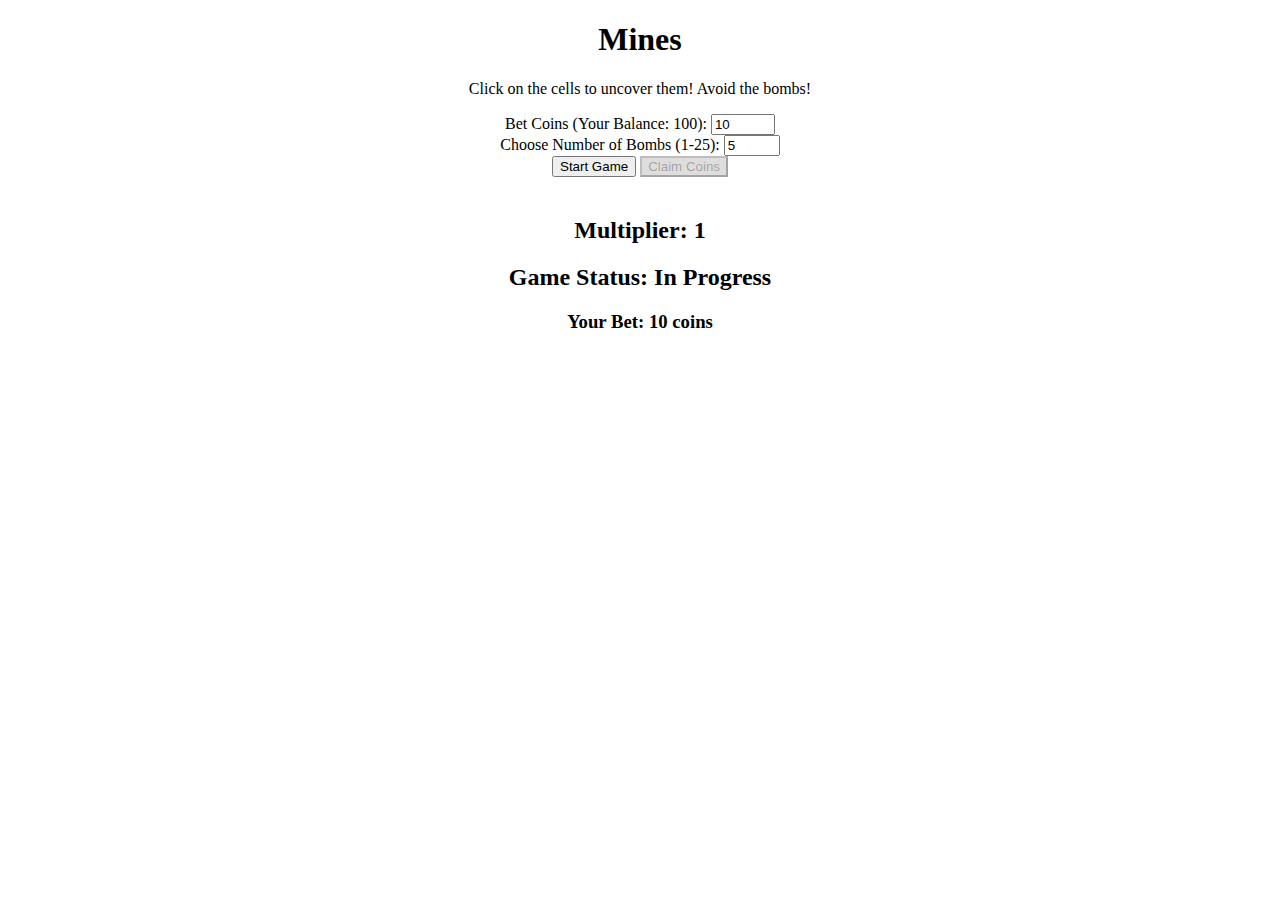
<file: mines2.html>
<!DOCTYPE html>
<html lang="en">
<head>
    <meta charset="UTF-8">
    <meta name="viewport" content="width=device-width, initial-scale=1.0">
    <title>Mines</title>
    <style>
        /* CSS styles */
        .game-container {
            text-align: center;
            margin: 20px;
        }
        .grid {
            display: grid;
            grid-template-columns: repeat(5, 60px);
            grid-gap: 5px;
            margin: 20px auto;
            max-width: 320px;
        }
        .cell {
            width: 60px;
            height: 60px;
            background-color: #f0f0f0;
            border: 1px solid #ccc;
            display: flex;
            align-items: center;
            justify-content: center;
            cursor: pointer;
            font-size: 24px;
            transition: all 0.2s;
        }
        .cell.revealed {
            background-color: #d4edda;
        }
        .cell.bomb {
            background-color: #f8d7da;
        }
        .cell.coin {
            background-color: #ffeeba;
        }
        .cell.shake {
            animation: shake 0.5s;
        }
        @keyframes shake {
            0%, 100% { transform: translateX(0); }
            25% { transform: translateX(-5px); }
            50% { transform: translateX(5px); }
            75% { transform: translateX(-5px); }
        }
        button:disabled {
            background-color: #ddd;
            cursor: not-allowed;
        }
    </style>
</head>
<body>

<div class="game-container">
    <h1>Mines</h1>
    <p>Click on the cells to uncover them! Avoid the bombs!</p>

    <div class="controls">
        <label for="bet">Bet Coins (Your Balance: <span id="coin-balance">100</span>):</label>
        <input type="number" id="bet" value="10" min="1" max="100" step="1" />
        <br />
        <label for="bombs">Choose Number of Bombs (1-25):</label>
        <input type="number" id="bombs" value="5" min="1" max="25" step="1" />
        <br />
        <button onclick="startGame()" id="start-button">Start Game</button>
        <button onclick="claimCoins()" id="claim-button" disabled>Claim Coins</button>
    </div>

    <div class="grid" id="grid"></div>

    <h2>Multiplier: <span id="multiplier">1</span></h2>
    <h2>Game Status: <span id="status">In Progress</span></h2>
    <div class="coin-info">
        <h3>Your Bet: <span id="current-bet">0</span> coins</h3>
    </div>
</div>

<script>
    let grid;
    let multiplier = 1;
    let currentCoins = 100;
    let betAmount = 10;
    let bombs = 5;
    let gameOver = false;
    let gameStarted = false;

    function generateGrid() {
        const gridElement = document.getElementById('grid');
        gridElement.innerHTML = '';
        grid = [];
        for (let i = 0; i < 25; i++) {
            grid.push({ revealed: false, type: 'coin' });
            const cell = document.createElement('div');
            cell.classList.add('cell');
            cell.setAttribute('data-index', i);
            cell.addEventListener('click', () => uncoverCell(i));
            gridElement.appendChild(cell);
        }
    }

    function startGame() {
        bombs = parseInt(document.getElementById('bombs').value);
        betAmount = parseInt(document.getElementById('bet').value);

        // Validate inputs
        if (betAmount <= 0 || !Number.isInteger(betAmount)) {
            alert('Bet amount must be a whole number greater than 0.');
            return;
        }
        if (bombs <= 0 || bombs > 25 || !Number.isInteger(bombs)) {
            alert('Number of bombs must be a whole number between 1 and 25.');
            return;
        }
        if (betAmount > currentCoins) {
            alert('You don\'t have enough coins to bet!');
            return;
        }

        currentCoins -= betAmount;
        document.getElementById('coin-balance').textContent = currentCoins;
        document.getElementById('current-bet').textContent = betAmount;
        multiplier = 1 + (bombs / 25) * 2;
        document.getElementById('multiplier').textContent = multiplier.toFixed(2);
        document.getElementById('status').textContent = 'In Progress';
        gameOver = false;
        gameStarted = false;
        document.getElementById('claim-button').disabled = true;
        document.getElementById('start-button').disabled = true;
        document.getElementById('bet').disabled = true;
        document.getElementById('bombs').disabled = true;
        generateGrid();
        placeBombs();
    }

    function placeBombs() {
        let bombCount = 0;
        while (bombCount < bombs) {
            const index = Math.floor(Math.random() * 25);
            if (grid[index].type === 'coin') {
                grid[index].type = 'bomb';
                bombCount++;
            }
        }
    }

    function uncoverCell(index) {
        if (gameOver || grid[index].revealed) return;

        const cell = document.querySelector(`.cell[data-index='${index}']`);
        cell.classList.add('shake');

        setTimeout(() => {
            grid[index].revealed = true;
            cell.classList.remove('shake');

            if (!gameStarted) {
                gameStarted = true;
                document.getElementById('claim-button').disabled = false;
            }

            if (grid[index].type === 'bomb') {
                cell.classList.add('bomb');
                cell.textContent = '💣';
                document.getElementById('status').textContent = 'Game Over';
                gameOver = true;
                document.getElementById('claim-button').disabled = true;
                document.getElementById('start-button').disabled = false;
                document.getElementById('bet').disabled = false;
                document.getElementById('bombs').disabled = false;
            } else {
                cell.classList.add('coin');
                cell.textContent = '🪙';
                multiplier *= 1.1;
                document.getElementById('multiplier').textContent = multiplier.toFixed(2);
            }
            cell.classList.add('revealed');
        }, 500);
    }

    function claimCoins() {
        if (!gameStarted || gameOver) return;
        currentCoins += Math.floor(betAmount * multiplier);
        document.getElementById('coin-balance').textContent = currentCoins;
        document.getElementById('status').textContent = 'Coins Claimed';
        document.getElementById('claim-button').disabled = true;
        document.getElementById('start-button').disabled = false;
        document.getElementById('bet').disabled = false;
        document.getElementById('bombs').disabled = false;
    }

    document.getElementById('bet').addEventListener('input', (e) => {
        betAmount = parseInt(e.target.value);
    });

    window.onload = () => {
        document.getElementById('current-bet').textContent = betAmount;
        document.getElementById('coin-balance').textContent = currentCoins;
    };
</script>

</body>
</html>
</file>
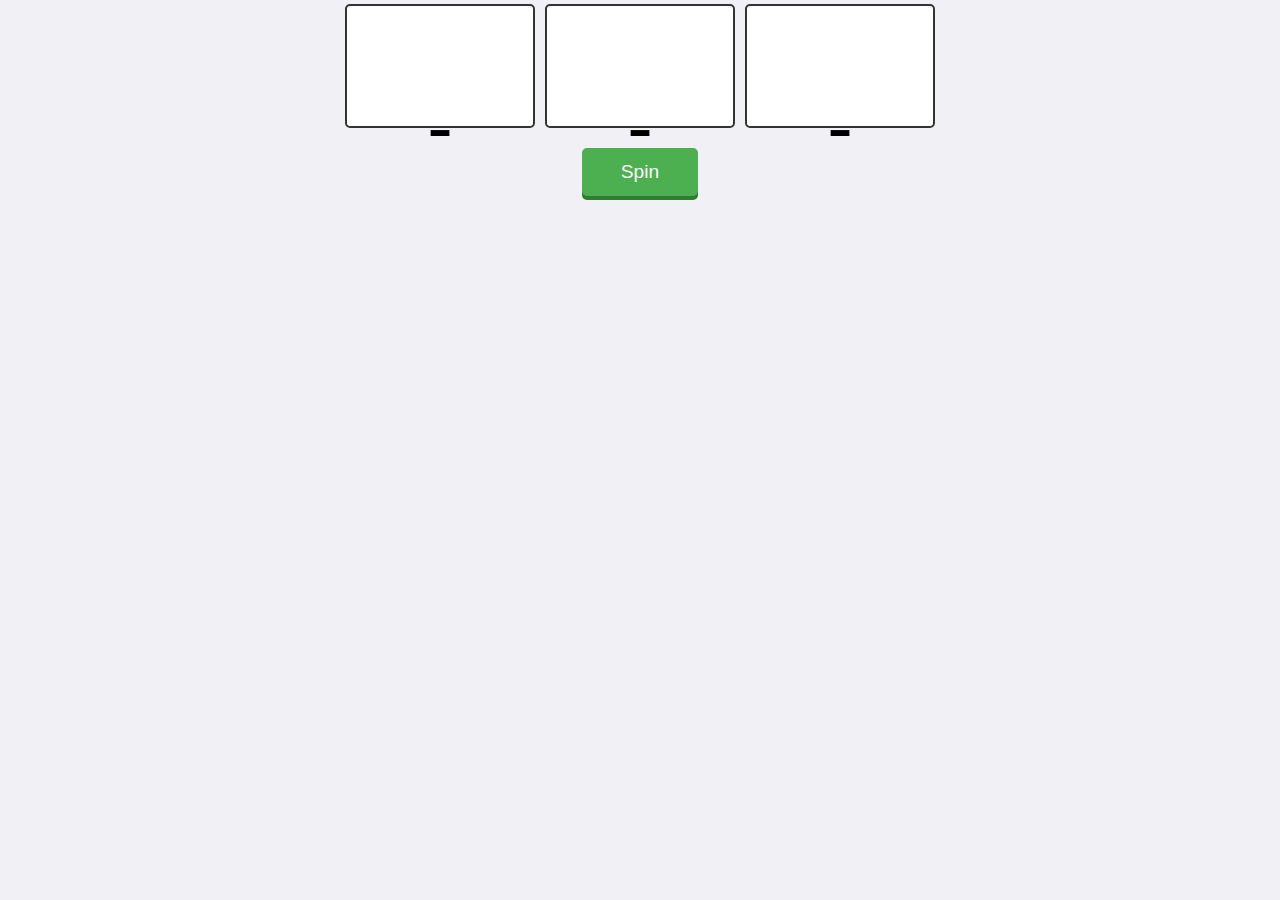
<file: slots.html>
<!DOCTYPE html>
<html lang="en">
<head>
    <meta charset="UTF-8">
    <meta name="viewport" content="width=device-width, initial-scale=1.0">
    <title>Slot Machine</title>
    <style>
        body {
            display: flex;
            flex-direction: column;
            align-items: center;
            justify-content: center;
            height: 10vh;
            margin: 0;
            font-family: Arial, sans-serif;
            background-color: #f0f0f5;
            overflow: hidden;
        }
        .slot-machine {
            display: flex;
            justify-content: center;
            margin-bottom: 20px;
            width: 90%;
            max-width: 600px;
        }
        .reel {
            flex: 1;
            height: 0;
            padding-top: 20%; /* Aspect ratio for scaling */
            border: 2px solid #333;
            display: flex;
            align-items: center;
            justify-content: center;
            font-size: 6vw; /* Adjusted for better scaling */
            margin: 0 5px;
            background-color: #fff;
            border-radius: 5px;
            box-sizing: border-box;
            text-align: center;
            line-height: 1; /* Ensures vertical centering */
        }
        .reel span {
            display: inline-block;
            vertical-align: middle;
        }
        @keyframes spin {
            0% { transform: rotateX(0deg); }
            25% { transform: rotateX(90deg); }
            50% { transform: rotateX(180deg); }
            75% { transform: rotateX(270deg); }
            100% { transform: rotateX(360deg); }
        }
        button {
            padding: 1vw 3vw;
            font-size: 1.5vw;
            background-color: #4CAF50;
            color: white;
            border: none;
            border-radius: 5px;
            cursor: pointer;
            transition: background-color 0.3s;
            box-shadow: 0 4px #2e7d32;
        }
        button:active {
            background-color: #388E3C;
            box-shadow: 0 2px #2e7d32;
            transform: translateY(2px);
        }
        button:hover {
            background-color: #45a049;
        }
        .message {
            margin-top: 15px;
            font-size: 1.2vw;
        }
        @media (max-width: 600px) {
            .reel {
                font-size: 10vw;
            }
            button {
                font-size: 4vw;
                padding: 2vw 5vw;
            }
            .message {
                font-size: 3vw;
            }
        }
    </style>
</head>
<body>
    <h1 style="font-size: 3vw;">Slot Machine Game</h1>
    <div style="font-size: 2vw;">Coins: <span id="coins">100</span></div>
    <div class="slot-machine">
        <div class="reel" id="reel1"><span>-</span></div>
        <div class="reel" id="reel2"><span>-</span></div>
        <div class="reel" id="reel3"><span>-</span></div>
    </div>
    <button id="spinButton" onclick="spin()">Spin</button>
    <div class="message" id="message"></div>

    <script>
        let coins = 100;
        const symbols = ['🍒', '🍋', '🔔', '⭐', '💎'];
        let spinning = false; // Flag to prevent multiple spins

        function getRandomSymbol() {
            return symbols[Math.floor(Math.random() * symbols.length)];
        }

        function spin() {
            if (spinning) return; // Prevent further clicks if spinning

            if (coins <= 0) {
                document.getElementById('message').textContent = 'Out of coins! Refresh to play again.';
                return;
            }
            
            spinning = true; // Set spinning flag
            document.getElementById('spinButton').disabled = true; // Disable button
            
            coins -= 10;
            document.getElementById('coins').textContent = coins;
            
            const reel1 = document.getElementById('reel1');
            const reel2 = document.getElementById('reel2');
            const reel3 = document.getElementById('reel3');

            // Add animation class to simulate spinning
            reel1.innerHTML = '<span></span>';
            reel2.innerHTML = '<span></span>';
            reel3.innerHTML = '<span></span>';
            
            let spinInterval1 = setInterval(() => {
                reel1.querySelector('span').textContent = getRandomSymbol();
            }, 100);
            let spinInterval2 = setInterval(() => {
                reel2.querySelector('span').textContent = getRandomSymbol();
            }, 100);
            let spinInterval3 = setInterval(() => {
                reel3.querySelector('span').textContent = getRandomSymbol();
            }, 100);
            
            setTimeout(() => {
                clearInterval(spinInterval1);
                clearInterval(spinInterval2);
                clearInterval(spinInterval3);

                const result1 = getRandomSymbol();
                const result2 = getRandomSymbol();
                const result3 = getRandomSymbol();

                reel1.querySelector('span').textContent = result1;
                reel2.querySelector('span').textContent = result2;
                reel3.querySelector('span').textContent = result3;

                if (result1 === result2 && result2 === result3) {
                    coins += 50;
                    document.getElementById('message').textContent = 'Jackpot! You won 50 coins!';
                } else {
                    document.getElementById('message').textContent = 'Try again!';
                }
                
                document.getElementById('coins').textContent = coins;
                spinning = false; // Reset spinning flag
                document.getElementById('spinButton').disabled = false; // Enable button
            }, 3000);
        }
    </script>
</body>
</html>
</file>
